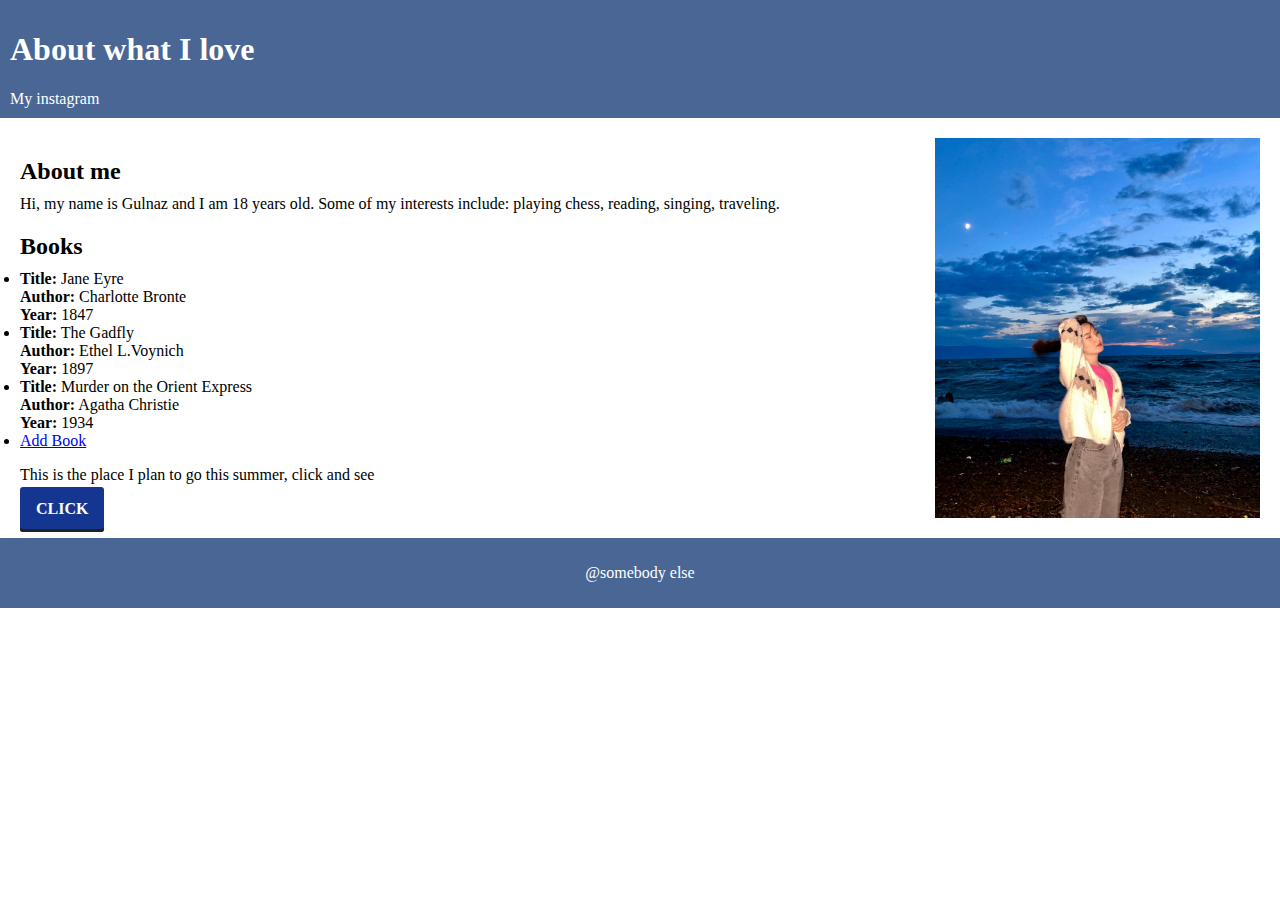
<file: ENDTERM/static/index.html>
<!DOCTYPE html>
<html>
  <head>
    <title>Dream</title>
    <link rel="stylesheet" href="style.css">
  </head>
  <body>
    <header>
      <h1>About what I love</h1>
      <nav>
        <ul>
          <li><a href="https://instagram.com/fleurnna?igshid=YmMyMTA2M2Y=">My instagram</a></li>
        </ul>
      </nav>
    </header>
    <main>
        <img src="img/me.jpg" align="right" width="325" height="380" />
      <h2>About me</h2>
      <div id="output"></div>
    
      <h2>Books</h2>
      <div id="book-list"></div>
      <li><a href="home.html">Add Book</a></li>
      
      <p>This is the place I plan to go this summer,  click and see</p>
      <a href="second.html/travel.html" class="PAGE">CLICK</a>
      <script type="text/javascript" src="main.js"></script>
      <div id="output"></div>
    </main>
    <footer>
      <p>@somebody else</p>
    </footer>
  </body>
</html>
</file>
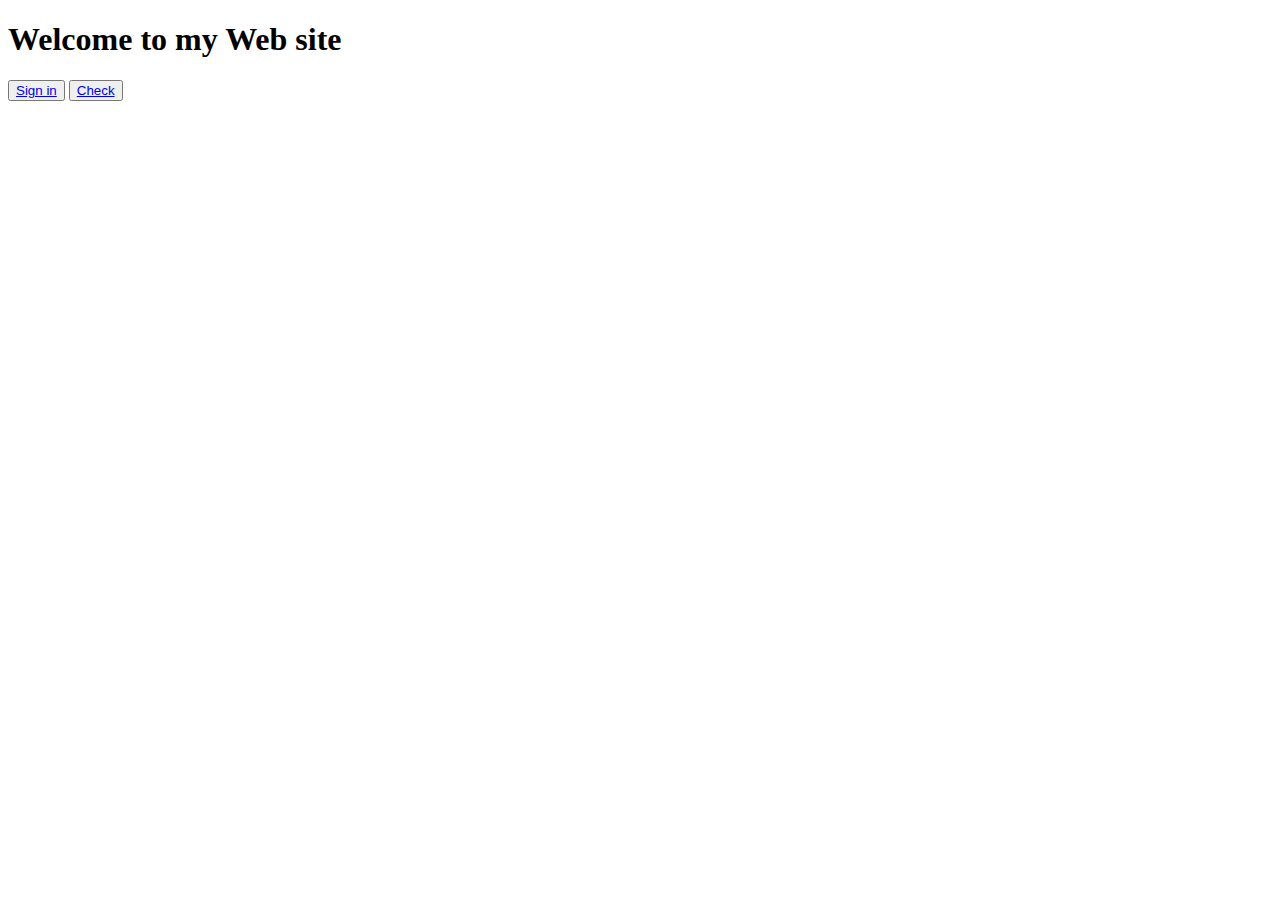
<file: lab_8/static/index.html>
<!DOCTYPE html>
<html lang="en">
<head>
	<meta charset="UTF-8">
	<title>Главная страница</title>
</head>
<body>
    <h1>Welcome to my Web site</h1>
    <button><a href="form.html">Sign in</a></button>
    <button><a href="login.html">Check</a></button>
</body>
</html>
</file>
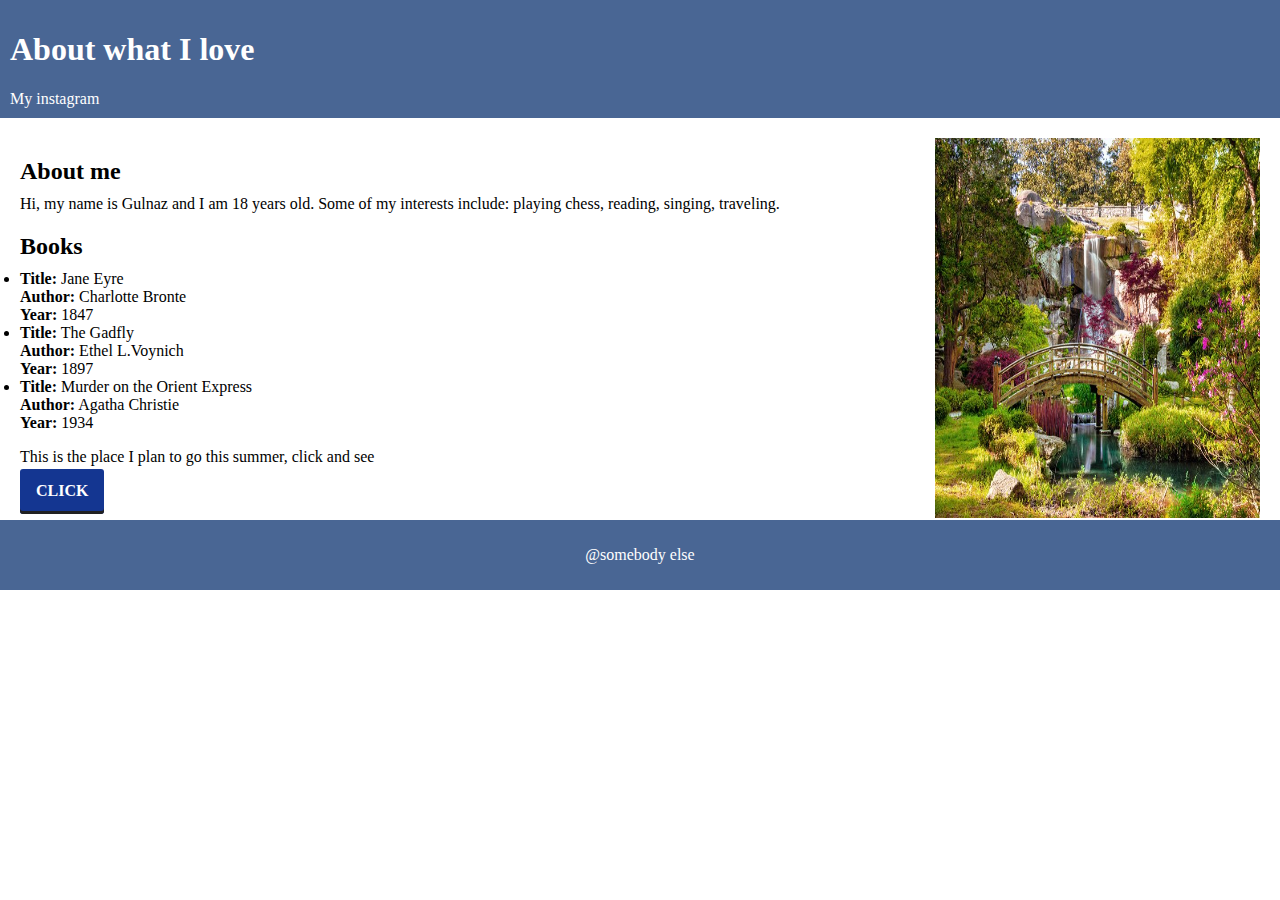
<file: aboutme.html>
<!DOCTYPE html>
<html>
  <head>
    <title>Dream</title>
    <link rel="stylesheet" href="style4.css">
  </head>
  <body>
    <header>
      <h1>About what I love</h1>
      <nav>
        <ul>
          <li><a href="https://instagram.com/fleurnna?igshid=YmMyMTA2M2Y=">My instagram</a></li>
        </ul>
      </nav>
    </header>
    <main>
        <img src="img/01.jpg" align="right" width="325" height="380" />
      <h2>About me</h2>
      <div id="output"></div>
    
      <h2>Books</h2>
      <div id="book-list"></div>
      
      <p>This is the place I plan to go this summer,  click and see</p>
      <a href="lab3/site.html" class="PAGE">CLICK</a>
      <script type="text/javascript" src="myfour.js"></script>
      <div id="output"></div>
    </main>
    <footer>
      <p>@somebody else</p>
    </footer>
  </body>
</html>
</file>
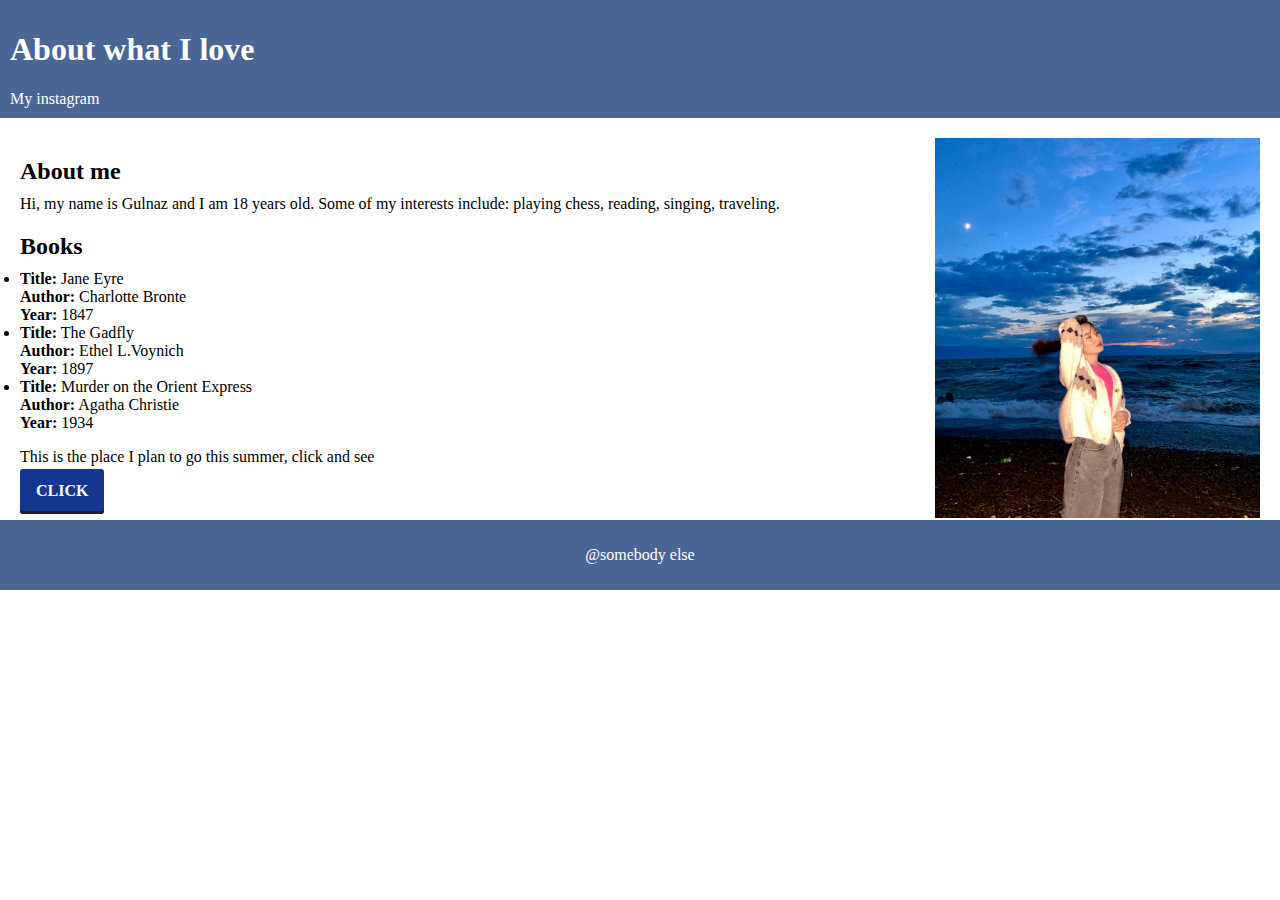
<file: lab4.html>
<!DOCTYPE html>
<html>
  <head>
    <title>Dream</title>
    <link rel="stylesheet" href="style4.css">
  </head>
  <body>
    <header>
      <h1>About what I love</h1>
      <nav>
        <ul>
          <li><a href="https://instagram.com/fleurnna?igshid=YmMyMTA2M2Y=">My instagram</a></li>
        </ul>
      </nav>
    </header>
    <main>
        <img src="img4/me.jpg" align="right" width="325" height="380" />
      <h2>About me</h2>
      <div id="output"></div>
    
      <h2>Books</h2>
      <div id="book-list"></div>
      
      <p>This is the place I plan to go this summer,  click and see</p>
      <a href="lab3/site.html" class="PAGE">CLICK</a>
      <script type="text/javascript" src="myfour.js"></script>
      <div id="output"></div>
    </main>
    <footer>
      <p>@somebody else</p>
    </footer>
  </body>
</html>
</file>
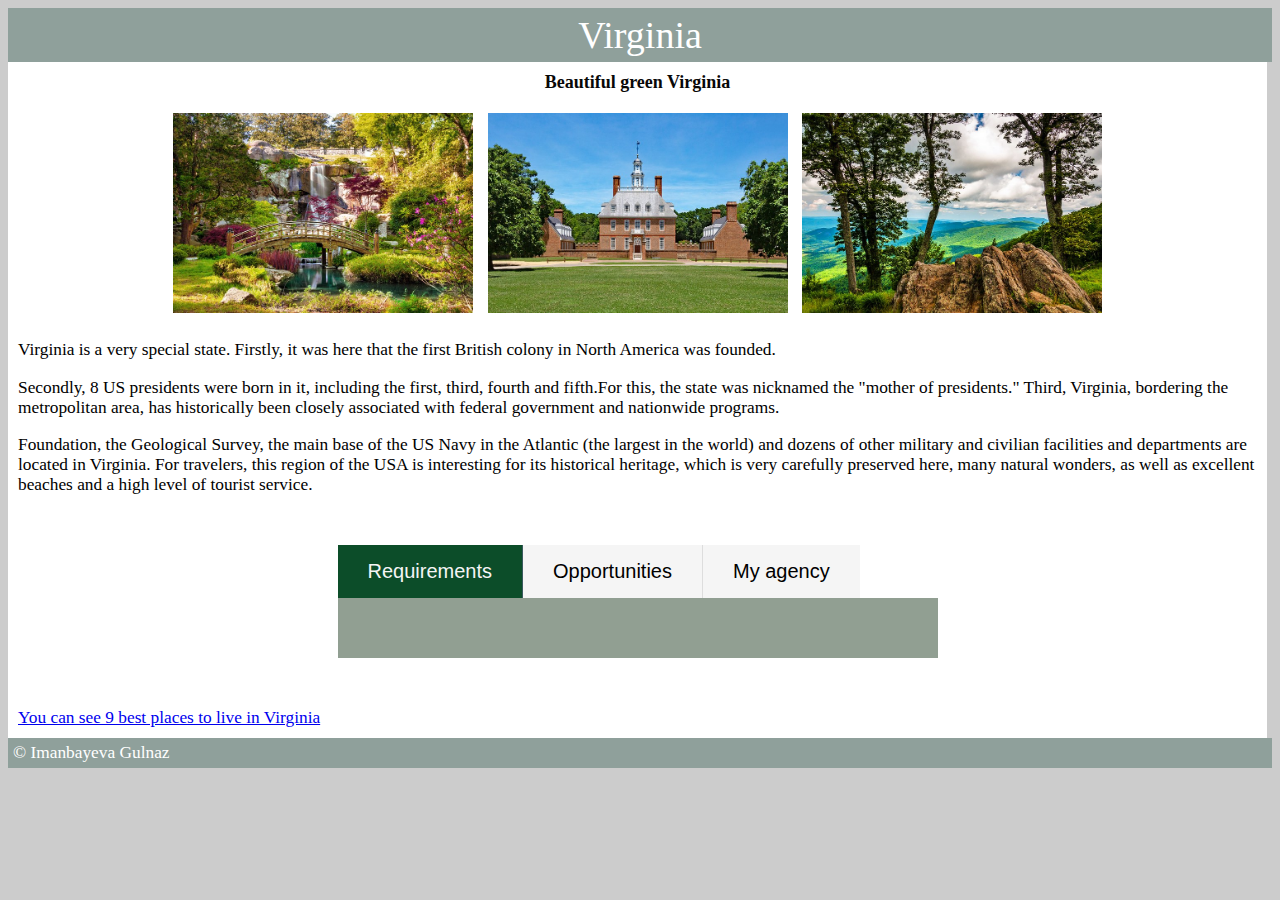
<file: lab3/site.html>
<DOCTYPE! html> 
<html> 
 <head> 
 <title>My Site</title> 
 <link rel="stylesheet" href="style.css"> 
 </head> 
 <body> 
 <div class="header">Virginia</div> 
 <div class="content"> 
    <h2 style="text-align: center;">Beautiful green Virginia</h2>
<div class="container">
    <center>
    <img src="img/01.jpg" alt="" srcset="">
    <img src="img/03.jpg" alt="" srcset="">
    <img src="img/02.jpg" alt="" srcset="">
</center>

 </div>
 <p> 
Virginia is a very special state. Firstly, it was here  
that the first British colony in North America was  
founded.  
<p>    
Secondly, 8 US presidents were born in it,  
including the first, third, fourth and fifth.For  
this, the state was nicknamed the "mother of presidents."  
Third, Virginia, bordering the metropolitan area, has  
historically been closely associated with federal  
government and nationwide programs.   
<p>

<p> 
    Foundation, the Geological Survey, the main base of the  
    US Navy in the Atlantic (the largest in the world) and  
    dozens of other military and civilian facilities and departments  
    are located in Virginia. For travelers, this region of the USA  
    is interesting for its historical heritage, which is very  
    carefully preserved here, many natural wonders, as well as  
    excellent beaches and a high level of tourist service. 
</p> 
<div class="tabs">
    <div class="tabs__nav">
        <button class="tabs__nav-btn" type="button" data-tab="tab_1">Requirements</button>
        <button class="tabs__nav-btn" type="button" data-tab="#tab_2">Opportunities</button>
        <button class="tabs__nav-btn" type="button" data-tab="#tab_3"> My agency</button>
    </div>
    <div class="tabs__content">
        <div class="tabs__item" id="tab_1">
            <p>Requirements<br>
            <ol>
                <li>Be a full time university student</li>
                <li>Good spoken english</li>
                <li>Money in the amount of 3k-4k$</li>
                <li>Work in the service industry</li>
            </ol> </p>
        </div>

        <div class="tabs__item" id="tab_2">
            <p>Opportunities<br>
            <ol>
                 <li>Unforgettable summer in USA</li>
                <li>English language improvement</li>
                <li>New acquaintances and knowledge</li>
                <li>Good earnings</li>
            </ol> </p>
        </div>

        <div class="tabs__item" id="tab_3">
            <p>What will you get from AirTravel.kz:<br>
            <ol>
                <li>low prices + high quality</li>
                <li>ease of registration and individual approach</li>
                <li>the coolest and highest paid jobs across america</li>
                <li>quality 24/7 support in the USA</li>
            </ol> </p>
        </div>
    </div>
</div>
<a href="https://www.youtube.com/watch?v=rongTS9ydQE">You can see 9 best places to live in Virginia</a>
</div> 
<div class="footer">&copy; Imanbayeva Gulnaz</div> 
</div> 
<script type="text/javascript" src="my.js"></script>
</body> 
</html>
</file>
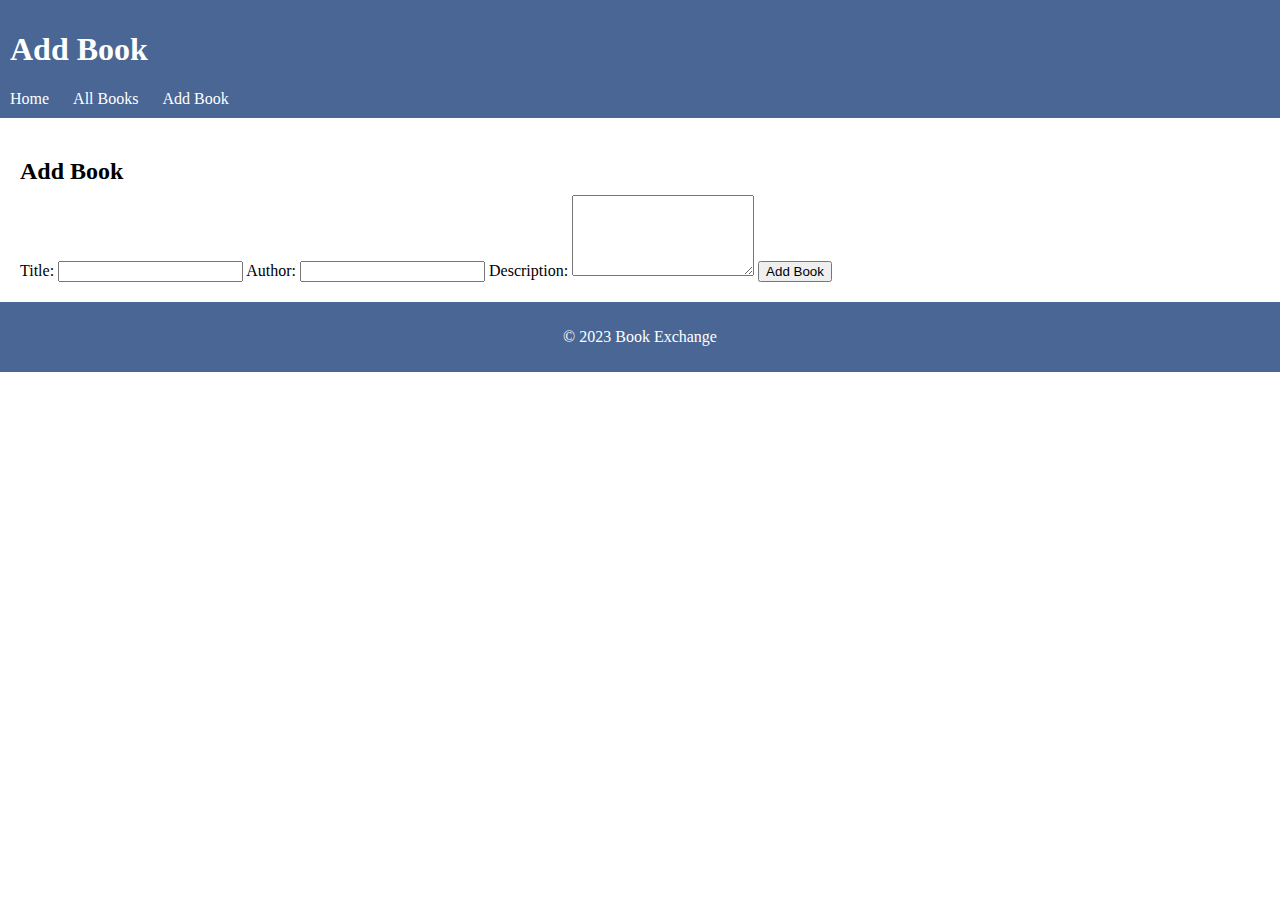
<file: ENDTERM/static/add.html>
<!DOCTYPE html>
<html>
  <head>
    <title>Add Book</title>
    <link rel="stylesheet" href="style.css">
  </head>
  <body>
    <header>
      <h1>Add Book</h1>
      <nav>
        <ul>
          <li><a href="index.html">Home</a></li>
          <li><a href="all.html">All Books</a></li>
          <li><a href="add.html">Add Book</a></li>
        </ul>
      </nav>
    </header>
    <main>
      <h2>Add Book</h2>
      <form method="post" action="/add-book">
        <label for="title">Title:</label>
        <input type="text" id="title" name="title" required>
        <label for="author">Author:</label>
        <input type="text" id="author" name="author" required>
        <label for="description">Description:</label>
        <textarea id="description" name="description" rows="5" required></textarea>
        <button type="submit">Add Book</button>
      </form>
    </main>
    <footer>
      <p>&copy; 2023 Book Exchange</p>
    </footer>
  </body>
</html>
</file>
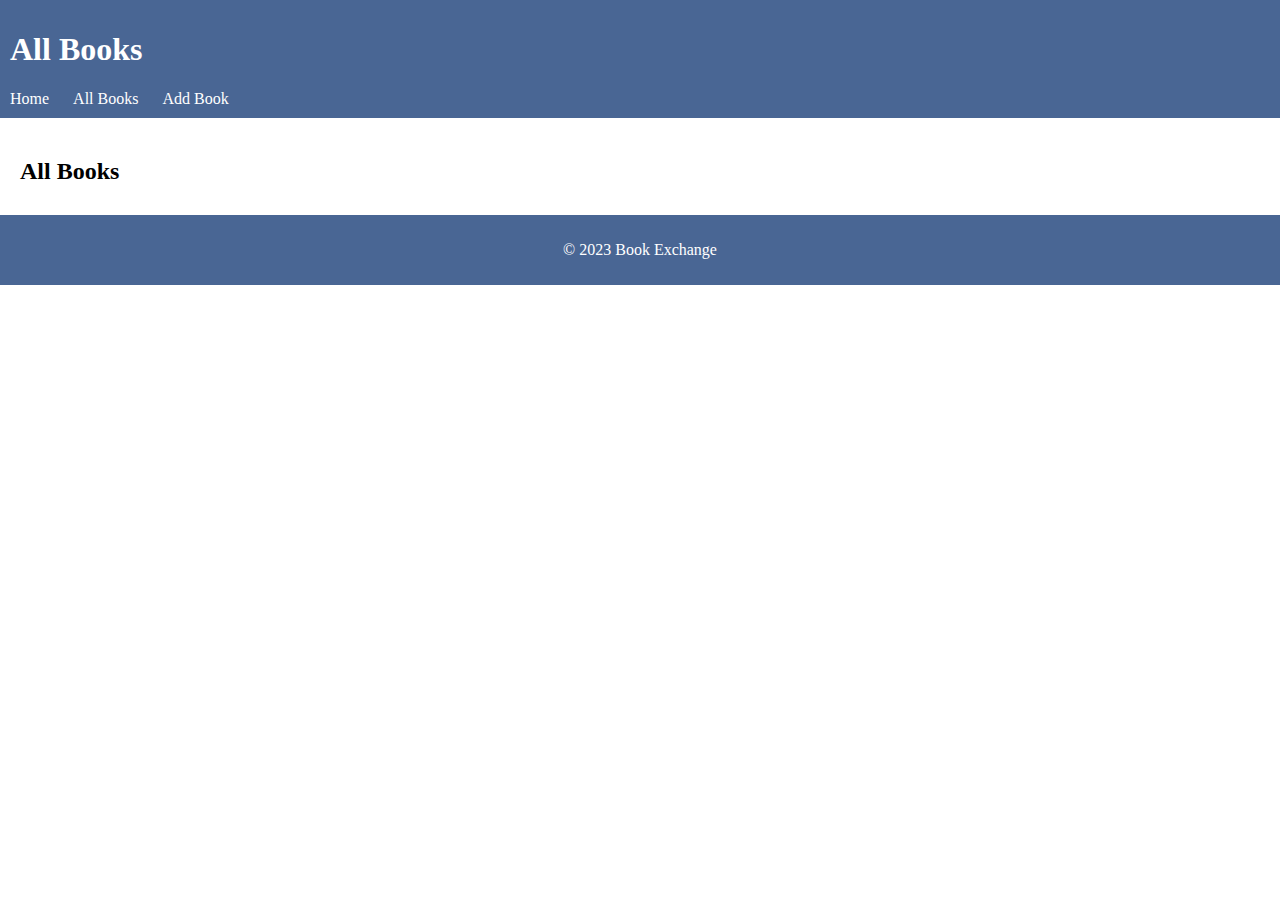
<file: ENDTERM/static/all.html>
<!DOCTYPE html>
<html>
  <head>
    <title>All Books</title>
    <link rel="stylesheet" href="style.css">
  </head>
  <body>
    <header>
      <h1>All Books</h1>
      <nav>
        <ul>
          <li><a href="index.html">Home</a></li>
          <li><a href="all.html">All Books</a></li>
          <li><a href="add.html">Add Book</a></li>
        </ul>
      </nav>
    </header>
    <main>
      <h2>All Books</h2>
      <div id="book-list">
        <!-- Placeholder for all books -->
      </div>
    </main>
    <footer>
      <p>&copy; 2023 Book Exchange</p>
    </footer>
  </body>
</html>
</file>
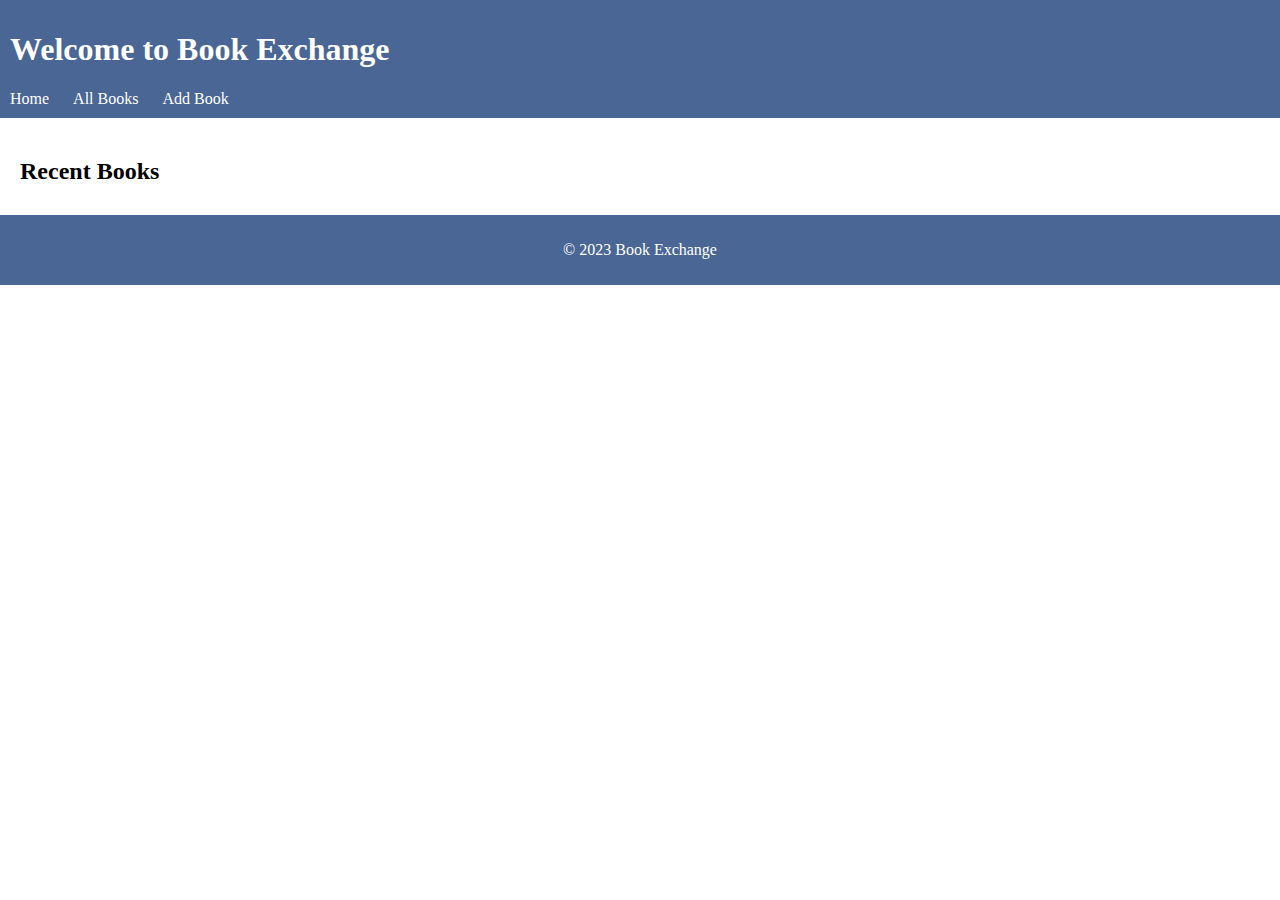
<file: ENDTERM/static/home.html>
<!DOCTYPE html>
<html>
  <head>
    <title>Book Exchange</title>
    <link rel="stylesheet" href="style.css">
  </head>
  <body>
    <header>
      <h1>Welcome to Book Exchange</h1>
      <nav>
        <ul>
          <li><a href="index.html">Home</a></li>
          <li><a href="all.html">All Books</a></li>
          <li><a href="add.html">Add Book</a></li>
        </ul>
      </nav>
    </header>
    <main>
      <h2>Recent Books</h2>
      <div id="book-list">
        <!-- Placeholder for recent books -->
      </div>
    </main>
    <footer>
      <p>&copy; 2023 Book Exchange</p>
    </footer>
  </body>
</html>
</file>
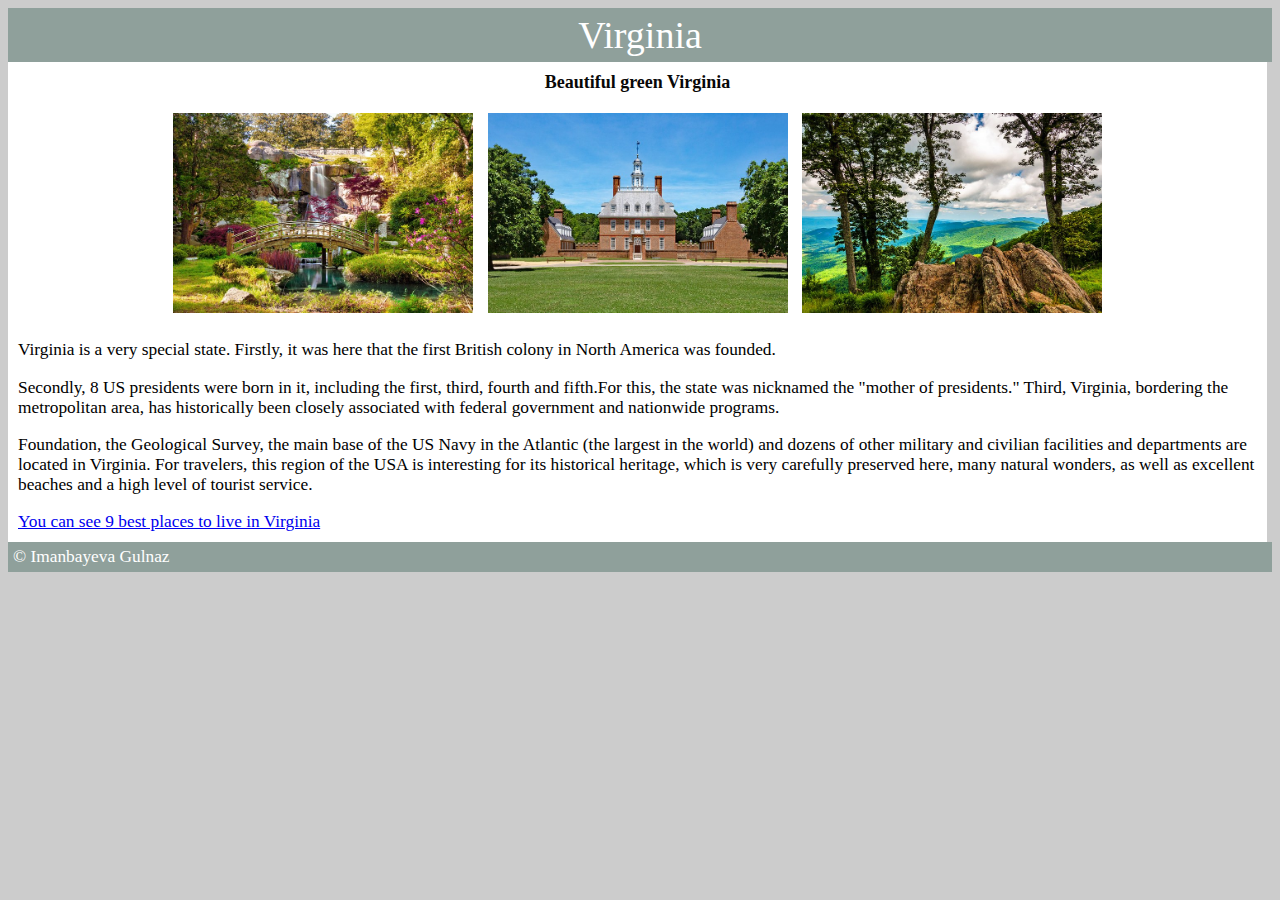
<file: ENDTERM/static/second.html/travel.html>
<DOCTYPE! html> 
<html> 
 <head> 
 <title>My Site</title> 
 <link rel="stylesheet" href="travel.css"> 
 </head> 
 <body> 
 <div class="header">Virginia</div> 
 <div class="content"> 
    <h2 style="text-align: center;">Beautiful green Virginia</h2>
<div class="container">
    <center>
    <img src="img/01.jpg" alt="" srcset="">
    <img src="img/03.jpg" alt="" srcset="">
    <img src="img/02.jpg" alt="" srcset="">
</center>

 </div>
 <p> 
Virginia is a very special state. Firstly, it was here  
that the first British colony in North America was  
founded.  
<p>    
Secondly, 8 US presidents were born in it,  
including the first, third, fourth and fifth.For  
this, the state was nicknamed the "mother of presidents."  
Third, Virginia, bordering the metropolitan area, has  
historically been closely associated with federal  
government and nationwide programs.   
<p>

<p> 
    Foundation, the Geological Survey, the main base of the  
    US Navy in the Atlantic (the largest in the world) and  
    dozens of other military and civilian facilities and departments  
    are located in Virginia. For travelers, this region of the USA  
    is interesting for its historical heritage, which is very  
    carefully preserved here, many natural wonders, as well as  
    excellent beaches and a high level of tourist service. 
</p> 
<div id='cities'></div>
<div id='sums'></div>
<a href="https://www.youtube.com/watch?v=rongTS9ydQE">You can see 9 best places to live in Virginia</a>
</div> 
<div class="footer">&copy; Imanbayeva Gulnaz</div> 
</div> 
<script type="text/javascript" src="travel.css"></script>
</body> 
</html>
</file>
<file: ENDTERM/static/style.css>
body {
    font-family: 13pt corbel; 
    margin: 0;
    padding: 0;
  }
  
  header {
    background-color: #496694;
    color: #fff;
    padding: 10px;
  }
  
  nav ul {
    list-style: none;
    margin: 0;
    padding: 0;
  }
  
  nav li {
    display: inline-block;
    margin-right: 20px;
  }
  
  nav a {
    color: #fff;
    text-decoration: none;
  }
  
  main {
    padding: 20px;
  }
  
  h2 {
    font-size: 24px;
    margin-bottom: 10px;
  }
  
  ul {
    list-style: disc;
    margin-left: 20px;
    margin-bottom: 20px;
  }
  
  img {
      float:right;
  }
  h3 {
      float:left;
  }
  a.PAGE { 
    font-weight: 680; 
    color: white; 
    text-decoration: none; 
    padding: .8em 1em calc(.8em + 3px); 
    border-radius: 3px; 
    background: rgb(20, 54, 145); 
    box-shadow: 0 -3px rgb(33, 33, 33) inset; 
    transition: 0.2s; 
  } 
  
  a.PAGE:hover { background: rgb(20, 54, 145); } 
  a.PAGE:active { 
    background: rgb(20, 54, 145); 
    box-shadow: 0 3px rgb(20, 54, 145) inset; 
  }
  
  footer {
    background-color: #496694;
    color: #fff;
    padding: 10px;
    text-align: center;
  }
</file>
<file: style4.css>
body {
  font-family: 13pt corbel; 
  margin: 0;
  padding: 0;
}

header {
  background-color: #496694;
  color: #fff;
  padding: 10px;
}

nav ul {
  list-style: none;
  margin: 0;
  padding: 0;
}

nav li {
  display: inline-block;
  margin-right: 20px;
}

nav a {
  color: #fff;
  text-decoration: none;
}

main {
  padding: 20px;
}

h2 {
  font-size: 24px;
  margin-bottom: 10px;
}

ul {
  list-style: disc;
  margin-left: 20px;
  margin-bottom: 20px;
}

img {
    float:right;
}
h3 {
    float:left;
}
a.PAGE { 
  font-weight: 680; 
  color: white; 
  text-decoration: none; 
  padding: .8em 1em calc(.8em + 3px); 
  border-radius: 3px; 
  background: rgb(20, 54, 145); 
  box-shadow: 0 -3px rgb(33, 33, 33) inset; 
  transition: 0.2s; 
} 

a.PAGE:hover { background: rgb(20, 54, 145); } 
a.PAGE:active { 
  background: rgb(20, 54, 145); 
  box-shadow: 0 3px rgb(20, 54, 145) inset; 
}

footer {
  background-color: #496694;
  color: #fff;
  padding: 10px;
  text-align: center;
}
</file>
<file: lab3/style.css>
body { 
  font: 13pt corbel; 
  background: #CCCCCC;  
  } 
  h2 { 
  font-size: 18px;  
  color: #080808;  
  margin-top: 0;  
  } 
  .header { 
  font-size: 38px;  
  text-align: center;  
  padding: 5px;  
  background: #8fa09b;  
  color: #fff;  
  } 
  .content { 
  margin-right: 5px;  
  padding: 10px;  
  background: #fff;  
  } 
  .footer { 
  background: #8fa09b;  
  color: #fff;  
  padding: 5px;  
  clear: right;  
  }  

element.style {
  display: flex;
  max-width: 1200px;
  width: 100%;
  flex-wrap: wrap;
  justify-content: center;
  /* background: chocolate; */
  /* background: lightgray; */
}

  img {
    width: 300px;
    height: 200px;
    object-fit: cover;
    object-position: bottom;
    justify-content: center;
    padding: 5px;
}
.tabs {
  max-width: 600px;
  margin: 50px auto;
}

.tabs__nav {
  display: flex;
}

.tabs__nav-btn {
  padding: 15px 30px;

  font-size: 20px;

  background-color: #f5f5f5;
  border: 0;
  border-right: 1px solid #ddd;
  cursor: pointer;
}

.tabs__nav-btn:last-child {
  border-right: none;
}

.tabs__nav-btn:hover {
  background-color: #ddd;
}

.tabs__nav-btn.active {
  background-color: #0c4d29;
  border-right-color: #3a595e;
  color: whitesmoke;
}

.tabs__content {
  padding: 30px;
  background-color: #919f92;
}

.tabs__item {
  display: none;
}

.tabs__item.active {
  display: block;
}

 @media screen and (max-width: 600px) {
    body {
      font-size: 12pt;
    }

    .header {
      font-size: 28px;
    }

    .content {
      margin: 10px;
    }
  }
</file>
<file: ENDTERM/static/second.html/travel.css>
body { 
    font: 13pt corbel; 
    background: #CCCCCC;  
    } 
    h2 { 
    font-size: 18px;  
    color: #080808;  
    margin-top: 0;  
    } 
    .header { 
    font-size: 38px;  
    text-align: center;  
    padding: 5px;  
    background: #8fa09b;  
    color: #fff;  
    } 
    .content { 
    margin-right: 5px;  
    padding: 10px;  
    background: #fff;  
    } 
    .footer { 
    background: #8fa09b;  
    color: #fff;  
    padding: 5px;  
    clear: right;  
    }  
  
  element.style {
    display: flex;
    max-width: 1200px;
    width: 100%;
    flex-wrap: wrap;
    justify-content: center;
    /* background: chocolate; */
    /* background: lightgray; */
  }
  
    img {
      width: 300px;
      height: 200px;
      object-fit: cover;
      object-position: bottom;
      justify-content: center;
      padding: 5px;
  }
  .tabs {
    max-width: 600px;
    margin: 50px auto;
  }
  
  .tabs__nav {
    display: flex;
  }
  
  .tabs__nav-btn {
    padding: 15px 30px;
  
    font-size: 20px;
  
    background-color: #f5f5f5;
    border: 0;
    border-right: 1px solid #ddd;
    cursor: pointer;
  }
  
  .tabs__nav-btn:last-child {
    border-right: none;
  }
  
  .tabs__nav-btn:hover {
    background-color: #ddd;
  }
  
  .tabs__nav-btn.active {
    background-color: #0c4d29;
    border-right-color: #3a595e;
    color: whitesmoke;
  }
  
  .tabs__content {
    padding: 30px;
    background-color: #919f92;
  }
  
  .tabs__item {
    display: none;
  }
  
  .tabs__item.active {
    display: block;
  }
  
   @media screen and (max-width: 600px) {
      body {
        font-size: 12pt;
      }
  
      .header {
        font-size: 28px;
      }
  
      .content {
        margin: 10px;
      }
    }
</file>
